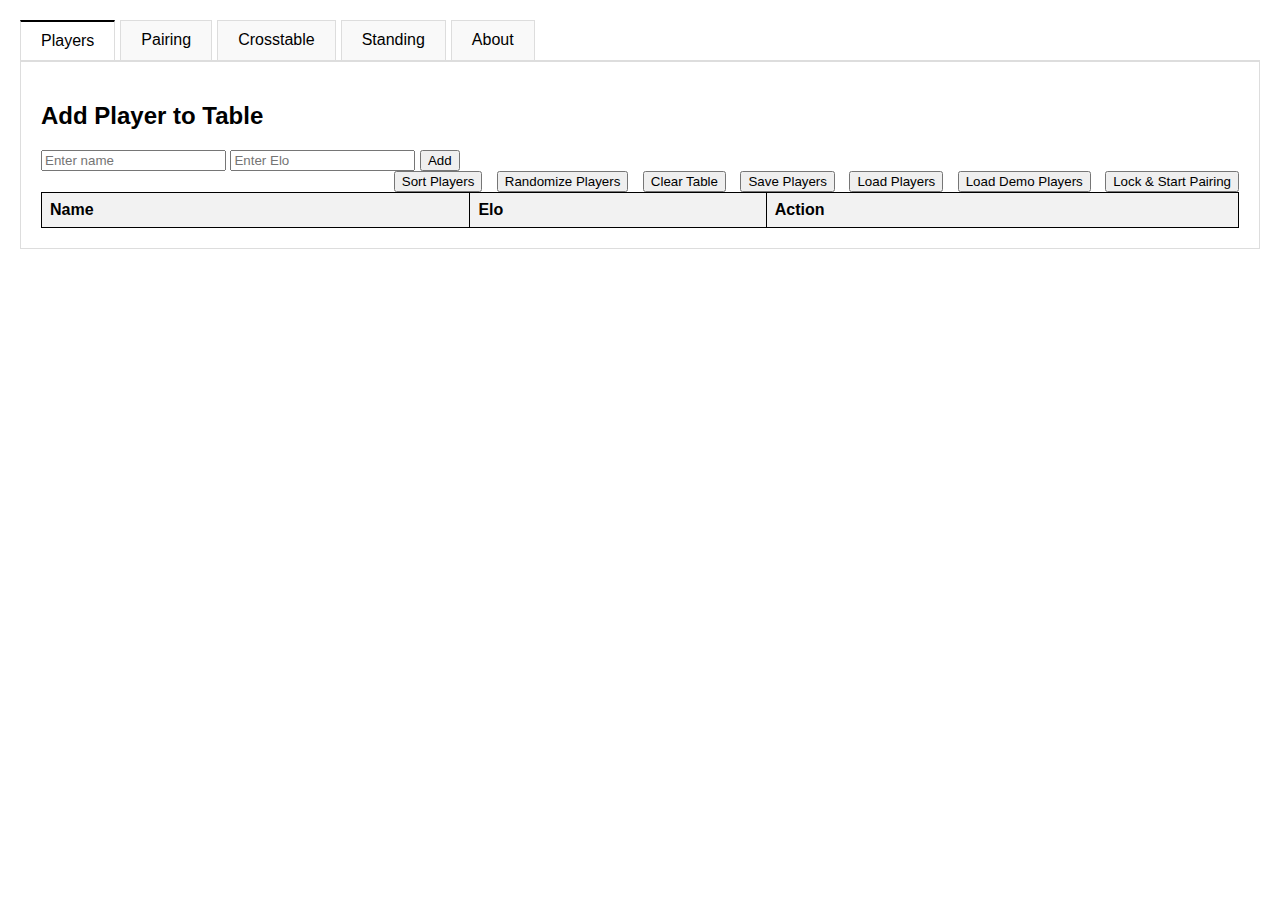
<file: frontend/index.html>
<!DOCTYPE html>
<html lang="en">

<head>
    <meta charset="UTF-8">
    <meta name="viewport" content="width=device-width, initial-scale=1.0">
    <title>Chess Page</title>
    <link rel="stylesheet" href="styles.css">
</head>

<body>
    <!-- Tabs -->
    <div class="tab-container">
        <div class="tab active" onclick="openTab('tab1')">Players</div>
        <div class="tab" onclick="openTab('tab2')">Pairing</div>
        <div class="tab" onclick="openTab('tab3')">Crosstable</div>
        <div class="tab" onclick="openTab('tab4')">Standing</div>
        <div class="tab" onclick="openTab('tab5')">About</div>
    </div>

    <!-- Tab 1: Add Player to Table -->
    <div id="tab1" class="tab-content active">
        <h2>Add Player to Table</h2>
        <input type="text" id="name" placeholder="Enter name" required>
        <input type="number" id="Elo" placeholder="Enter Elo" required>
        <button onclick="addToTable()">Add</button>
        <div class="button-container">
            <button onclick="sortPlayers()">Sort Players</button>
            <button onclick="randomizePlayers()">Randomize Players</button>
            <button onclick="clearTable()">Clear Table</button>
            <button onclick="exportToCSV()">Save Players</button>
            <input type="file" id="csvFileInput" accept=".csv" style="display:none" onchange="importFromCSV(event)">
            <button onclick="document.getElementById('csvFileInput').click()">Load Players</button>
            <button onclick="importDemo()">Load Demo Players</button>
            <button onclick="lockAndPairing()">Lock & Start Pairing</button>

        </div>

        <table id="dataTable">
            <thead>
                <tr>
                    <th>Name</th>
                    <th>Elo</th>
                    <th>Action</th>
                </tr>
            </thead>
            <tbody>
                <!-- Rows will be added here -->
            </tbody>
        </table>
    </div>

    <!-- Tab 2: Pairing -->
    <div id="tab2" class="tab-content">
        <h2>Pairing</h2>   
        <button onclick="saveResults()">Save Results</button>
        <input type="file" id="jsonFileInput" accept=".json" style="display:none" onchange="loadResults(event)">
        <button onclick="document.getElementById('jsonFileInput').click()">Load Results</button>
        <div id="roundTabs" class="round-container">
            <!-- Round tabs will be added here -->
        </div>
        <div id="roundContents">
            <!-- Round contents will be added here -->
        </div>
    </div>

    <!-- Tab 3: CrossTable -->
    <div id="tab3" class="tab-content">
        <h2>Crosstable</h2>
        <table id="crossTable"></table>
    </div>

    <!-- Tab 4: Standing -->
    <div id="tab4" class="tab-content">
        <h2>Standing</h2>
        <p>Standing logic will be implemented here.</p>
    </div>

    <!-- Tab 5: About -->
    <div id="tab5" class="tab-content">
        <h2>About</h2>
        <p>About info will be added here.</p>
    </div>

<script src="script.js"></script>
<script src="berger-fide.js"></script>

</body>
</html>
</file>
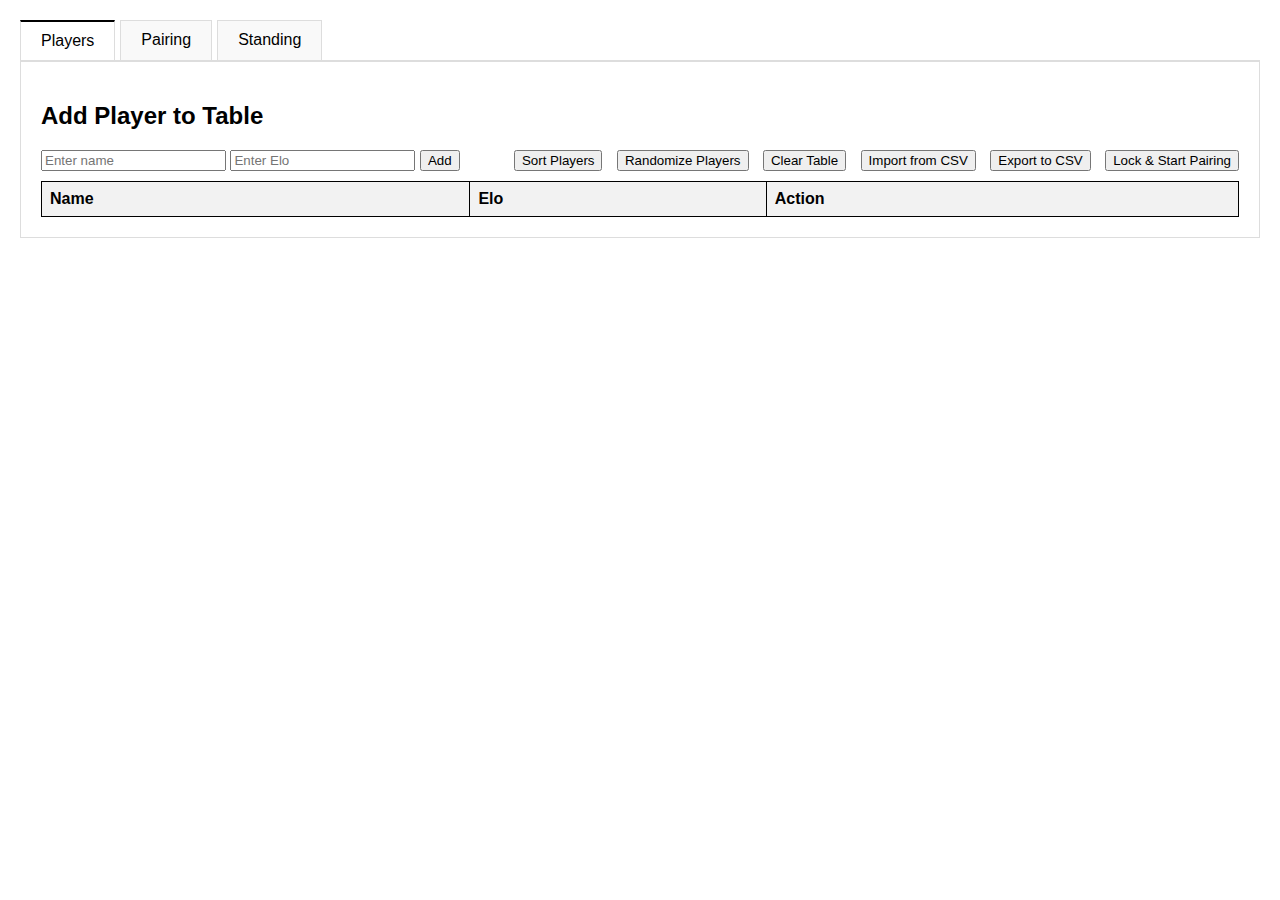
<file: frontend/index1-js-multitab.html>
<!DOCTYPE html>
<html lang="en">
<head>
    <meta charset="UTF-8">
    <meta name="viewport" content="width=device-width, initial-scale=1.0">
    <title>Chess Page</title>
    <style>
        body {
            font-family: Arial, sans-serif;
            margin: 20px;
        }
        .tab-container {
            display: flex;
            border-bottom: 2px solid #ddd;
        }
        .tab {
            padding: 10px 20px;
            cursor: pointer;
            border: 1px solid #ddd;
            border-bottom: none;
            background-color: #f9f9f9;
            margin-right: 5px;
        }
        .tab.active {
            background-color: white;
            border-top: 2px solid #000;
        }
        .tab-content {
            display: none;
            padding: 20px;
            border: 1px solid #ddd;
            margin-top: -1px;
        }
        .tab-content.active {
            display: block;
        }
        table {
            width: 100%;
            border-collapse: collapse;
            margin-top: 10px;
        }
        th, td {
            border: 1px solid black;
            padding: 8px;
            text-align: left;
        }
        th {
            background-color: #f2f2f2;
        }
        .button-container {
            float: right;
        }
        .button-container button {
            margin-left: 10px;
        }
        .locked {
        opacity: 0.5;
        pointer-events: none;
        }
        .round-container {
            margin-top: 20px;
        }
        .round-tab {
            padding: 5px 10px;
            cursor: pointer;
            border: 1px solid #ddd;
            border-bottom: none;
            background-color: #f9f9f9;
            margin-right: 5px;
            display: inline-block;
        }
        .round-tab.active {
            background-color: white;
            border-top: 2px solid #000;
        }
        .round-content {
            display: none;
            padding: 20px;
            border: 1px solid #ddd;
            margin-top: -1px;
        }
        .round-content.active {
            display: block;
        }
    </style>
</head>
<body>

    <!-- Tabs -->
    <div class="tab-container">
        <div class="tab active" onclick="openTab('tab1')">Players</div>
        <div class="tab" onclick="openTab('tab2')">Pairing</div>
        <div class="tab" onclick="openTab('tab3')">Standing</div>
    </div>

    <!-- Tab 1: Add Player to Table -->
    <div id="tab1" class="tab-content active">
        <h2>Add Player to Table</h2>
        <input type="text" id="name" placeholder="Enter name" required>
        <input type="number" id="Elo" placeholder="Enter Elo" required>
        <button onclick="addToTable()">Add</button>
        <div class="button-container">
            <button onclick="sortPlayers()">Sort Players</button>
            <button onclick="randomizePlayers()">Randomize Players</button>
            <button onclick="clearTable()">Clear Table</button>
            <input type="file" id="csvFileInput" accept=".csv" style="display:none" onchange="importFromCSV(event)">
            <button onclick="document.getElementById('csvFileInput').click()">Import from CSV</button>
            <button onclick="exportToCSV()">Export to CSV</button>
            <button onclick="lockAndPairing()">Lock & Start Pairing</button>

        </div>

        <table id="dataTable">
            <thead>
                <tr>
                    <th>Name</th>
                    <th>Elo</th>
                    <th>Action</th>
                </tr>
            </thead>
            <tbody>
                <!-- Rows will be added here -->
            </tbody>
        </table>
    </div>

    <!-- Tab 2: Pairing -->
    <div id="tab2" class="tab-content">
        <h2>Pairing</h2>
        <div id="roundTabs" class="round-container">
            <!-- Round tabs will be added here -->
        </div>
        <div id="roundContents">
            <!-- Round contents will be added here -->
        </div>
    </div>

    <!-- Tab 3: Standing -->
    <div id="tab3" class="tab-content">
        <h2>Standing</h2>
        <p>Standing logic will be implemented here.</p>
    </div>

    <script>
        let players = []; // Store input data
        let rounds = []; // Store rounds data
        let currentRound = 1; //Store current round number

        function addToTable() {
            let name = document.getElementById("name").value;
            let Elo = document.getElementById("Elo").value;
            if (!Elo) {
                Elo = 1400; // Default Elo value
            }
            if (name && Elo) {
                let table = document.getElementById("dataTable").getElementsByTagName('tbody')[0];
                let newRow = table.insertRow();

                let nameCell = newRow.insertCell(0);
                let EloCell = newRow.insertCell(1);
                let actionCell = newRow.insertCell(2);

                nameCell.textContent = name;
                EloCell.textContent = Elo;
                actionCell.innerHTML = '<button onclick="deleteRow(this)">Delete</button>';

                // Store in variable
                players.push({ name: name, Elo: Number(Elo) });

                // Clear input fields
                document.getElementById("name").value = "";
                document.getElementById("Elo").value = "";

                console.log(players); // Debugging
            } else {
                alert("Please enter both name and Elo.");
            }
        }

        function deleteRow(button) {
            let row = button.parentNode.parentNode;
            let rowIndex = row.rowIndex - 1; // Adjust for header row
            players.splice(rowIndex, 1); // Remove from players array
            row.parentNode.removeChild(row); // Remove row from table

            console.log(players); // Debugging
        }

        function sortPlayers() {
            players.sort((a, b) => b.Elo - a.Elo); // Sort players by Elo in descending order
            updateTable();
        }

        function randomizePlayers() {
            for (let i = players.length - 1; i > 0; i--) {
                const j = Math.floor(Math.random() * (i + 1));
                [players[i], players[j]] = [players[j], players[i]];
            }
            updateTable();
        }

        function clearTable() {
            let table = document.getElementById("dataTable").getElementsByTagName('tbody')[0];
            table.innerHTML = ""; // Clear all rows
            players = []; // Clear players array
            console.log(players); // Debugging
        }

        function exportToCSV() {
            let csvContent = "data:text/csv;charset=utf-8,Name,Elo\n";
            players.forEach(player => {
                csvContent += `${player.name},${player.Elo}\n`;
            });
        
            let encodedUri = encodeURI(csvContent);
            let link = document.createElement("a");
            link.setAttribute("href", encodedUri);
            link.setAttribute("download", "players.csv");
            document.body.appendChild(link); // Required for FF
        
            link.click();
            document.body.removeChild(link); // Clean up
        }

        function importFromCSV(event) {
            const file = event.target.files[0];
            const reader = new FileReader();
            reader.onload = function(e) {
                const text = e.target.result;
                const rows = text.split('\n').slice(1); // Skip header row
                rows.forEach(row => {
                    const [name, Elo] = row.split(',');
                    if (name && Elo) {
                        players.push({ name: name.trim(), Elo: Number(Elo.trim()) });
                    }
                });
                updateTable();
            };
            reader.readAsText(file);
        }

        function lockAndPairing() {
            // Disable input fields
            document.getElementById("name").disabled = true;
            document.getElementById("Elo").disabled = true;

            // Disable buttons
            document.querySelectorAll('.button-container button').forEach(button => {
                button.disabled = true;
            });
        
            // Optionally, add a visual indication that the table is locked
            document.getElementById("dataTable").classList.add('locked');
            
            // Add a "Bye" player if the number of players is odd
            if (players.length % 2 !== 0) {
                players.push({ name: "Bye", Elo: 1400 });
            }
            updateTable();

            // Generate pairings
            rounds = generateBergerPairings(players);
            createRoundTab();
        }

        function generateBergerPairings(players) {
            const n = players.length;
            const pairings = [];
            for (let round = 1; round < n; round++) {
                const roundPairings = [];
                for (let i = 0; i < n / 2; i++) {
                    const player1 = players[i];
                    const player2 = players[n - 1 - i];
                    roundPairings.push([player1, player2]);
                }
                players.splice(1, 0, players.pop());
                pairings.push(roundPairings);
            }
            return pairings;
        }

        function createRoundTab() {
            console.log('rounds:', rounds);

            const roundTabs = document.getElementById("roundTabs");
            const roundContents = document.getElementById("roundContents");

            // Create round tab
            const roundTab = document.createElement("div");
            roundTab.className = "round-tab";
            roundTab.innerText = `Round ${currentRound}`;
            roundTab.onclick = () => openRound(currentRound);
            roundTabs.appendChild(roundTab);

            // Create round content
            const roundContent = document.createElement("div");
            roundContent.className = "round-content";
            roundContent.id = `round${currentRound}`;
            roundContent.innerHTML = `<h3>Round ${currentRound}</h3>`;
            const table = document.createElement("table");
            table.innerHTML = `
                <thead>
                    <tr>
                        <th>Player 1</th>
                        <th>Player 2</th>
                        <th>Result</th>
                    </tr>
                </thead>
                <tbody>
                    ${rounds[currentRound - 1].map(pair => `
                        <tr>
                            <td>${pair[0].name}</td>
                            <td>${pair[1].name}</td>
                            <td contenteditable="true"></td>
                        </tr>
                    `).join('')}
                </tbody>
            `;
            roundContent.appendChild(table);
            roundContents.appendChild(roundContent);

            openRound(currentRound);
        }

        function openRound(roundNumber) {
            const roundTabs = document.querySelectorAll(".round-tab");
            const roundContents = document.querySelectorAll(".round-content");

            roundTabs.forEach(tab => tab.classList.remove("active"));
            roundContents.forEach(content => content.classList.remove("active"));

            document.querySelector(`.round-tab:nth-child(${roundNumber})`).classList.add("active");
            document.getElementById(`round${roundNumber}`).classList.add("active");
        }

        function updateTable() {
            let table = document.getElementById("dataTable").getElementsByTagName('tbody')[0];
            table.innerHTML = ""; // Clear existing rows

            players.forEach(player => {
                let newRow = table.insertRow();

                let nameCell = newRow.insertCell(0);
                let EloCell = newRow.insertCell(1);
                let actionCell = newRow.insertCell(2);

                nameCell.textContent = player.name;
                EloCell.textContent = player.Elo;
                actionCell.innerHTML = '<button onclick="deleteRow(this)">Delete</button>';
            });
        }

        function openTab(tabId) {
            let tabs = document.querySelectorAll('.tab-content');
            let tabButtons = document.querySelectorAll('.tab');

            tabs.forEach(tab => tab.classList.remove('active'));
            tabButtons.forEach(tab => tab.classList.remove('active'));

            document.getElementById(tabId).classList.add('active');
            document.querySelector(`.tab-container .tab[onclick="openTab('${tabId}')"]`).classList.add('active');
        }
    </script>

</body>
</html>
</file>
<file: frontend/styles.css>
body {
    font-family: Arial, sans-serif;
    margin: 20px;
}
.tab-container {
    display: flex;
    border-bottom: 2px solid #ddd;
}
.tab {
    padding: 10px 20px;
    cursor: pointer;
    border: 1px solid #ddd;
    border-bottom: none;
    background-color: #f9f9f9;
    margin-right: 5px;
}
.tab.active {
    background-color: white;
    border-top: 2px solid #000;
}
.tab-content {
    display: none;
    padding: 20px;
    border: 1px solid #ddd;
    margin-top: -1px;
}
.tab-content.active {
    display: block;
}
table {
    width: 100%;
    border-collapse: collapse;
    margin-top: 10px;
}
th, td {
    border: 1px solid black;
    padding: 8px;
    text-align: left;
}
th {
    background-color: #f2f2f2;
}
.button-container {
    float: right;
}
.button-container button {
    margin-left: 10px;
}
.locked {
opacity: 0.5;
pointer-events: none;
}
.round-container {
    margin-top: 20px;
}
.round-tab {
    padding: 5px 10px;
    cursor: pointer;
    border: 1px solid #ddd;
    border-bottom: none;
    background-color: #f9f9f9;
    margin-right: 5px;
    display: inline-block;
}
.round-tab.active {
    background-color: white;
    border-top: 2px solid #000;
}
.round-content {
    display: none;
    padding: 20px;
    border: 1px solid #ddd;
    margin-top: -1px;
}
.round-content.active {
    display: block;
}

/* Apply fixed width ONLY to the table inside tab3 */
#tab3 table {
    border-collapse: collapse;
    width: 100%;
    margin: 20px auto;
    table-layout: fixed; /* Ensures uniform column width */
}

#tab3 th, #tab3 td {
    border: 1px solid black;
    padding: 8px;
    text-align: center;
    width: 70px; /* Set a fixed width for all columns */
}

#tab3 th {
    background-color: #f4f4f4;
}

#tab3 td.empty {
    background-color: #ddd;
}
</file>
